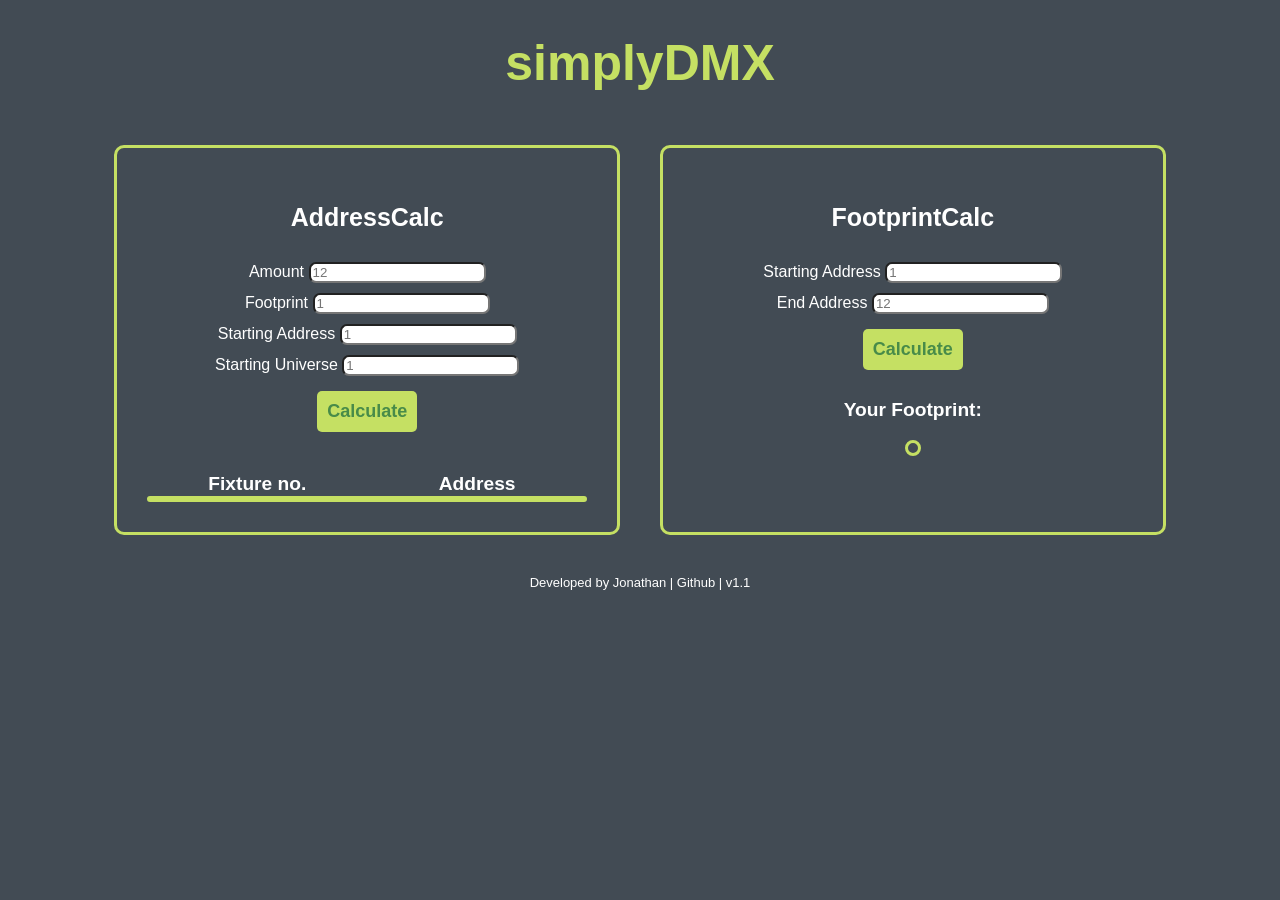
<file: docs/index.html>
<!DOCTYPE html>

<html lang="en-de">
<head>
    <meta charset="UTF-8">
    <link rel="icon" href="media/favicon.ico">
    <title>simplyDMX - Tools you might need while working with DMX</title>
    <link rel="stylesheet" href="style.css">
    <meta name="viewport" content="width=device-width, initial-scale=1.0">
    <script src="js/addressCalc.js"></script>
    <script src="js/footprintCalc.js"></script>
    

</head>

<body>

    <header>
        <h1>simplyDMX</h2>
    </header>
    
    <div class="flex-container">
        <div>
            <div>
                <h3>AddressCalc</h3>
                <form>
                    <label for="fixtureamount">Amount</label>
                    <input class="addressCalcInputDiv" type="number" id="fixtureamount" name="fixtureamount" max="200" placeholder="12">
                    <br>
                    <label for="fixturefootprint">Footprint</label>
                    <input class="addressCalcInputDiv" type="number" id="fixturefootprint" name="fixturefootprint" max="512" placeholder="1">
                    <br>
                    <label for="startAddress">Starting Address</label>
                    <input class="addressCalcInputDiv" type="number"  id="startAddress" name="startAddress" max="512" placeholder="1">
                    <br>
                    <label for="startUniverse">Starting Universe</label>
                    <input class="addressCalcInputDiv" type="number"  id="startUniverse" name="startUniverse" max="9999" placeholder="1">
                    <br>
                    <button type="button" onclick="createAddressTable()">Calculate</button>
                </form>
            </div>
            <div>
                <table id="headerForAddressTable">
                    <tr>
                        <td style="width: 50%;">Fixture no.</td>
                        <td style="width: 50%;">Address</td>
                    </tr>
                </table>
            </div>
            <div id="addressCalcTable">
                <table id="addressTable" >
                    <!-- Address table gets generated here-->
                </table>

            </div>
        </div>

        <div>
            <div>
                <h3>FootprintCalc</h3>
                <form>
                    <label for="fpStartAdress">Starting Address</label>
                    <input class="footprintCalcInput" type="number" id="fpStartAdress" name="fpStartAdress" max="512" placeholder="1">
                    <br>
                    <label for="fpEndAdress">End Address</label>
                    <input class="footprintCalcInput" type="number" id="fpEndAdress" name="fpEndAdress" max="512" placeholder="12">
                    <br>
                    <button type="button" onclick="calcFootprint()">Calculate</button>
                </form>
            </div>
            <div>
                <p id="calculatedFootprintHeader">Your Footprint:</p>
                <p id="calculatedFootprint"></p>
            </div>
        </div>


    </div>

    <footer>
        Developed by Jonathan | <a href="https://github.com/simplyDMX/simplyDMX.github.io" target="_blank">Github</a> | <span id="version">v1.1</span>
    </footer>

    
</body>

</html>
</file>
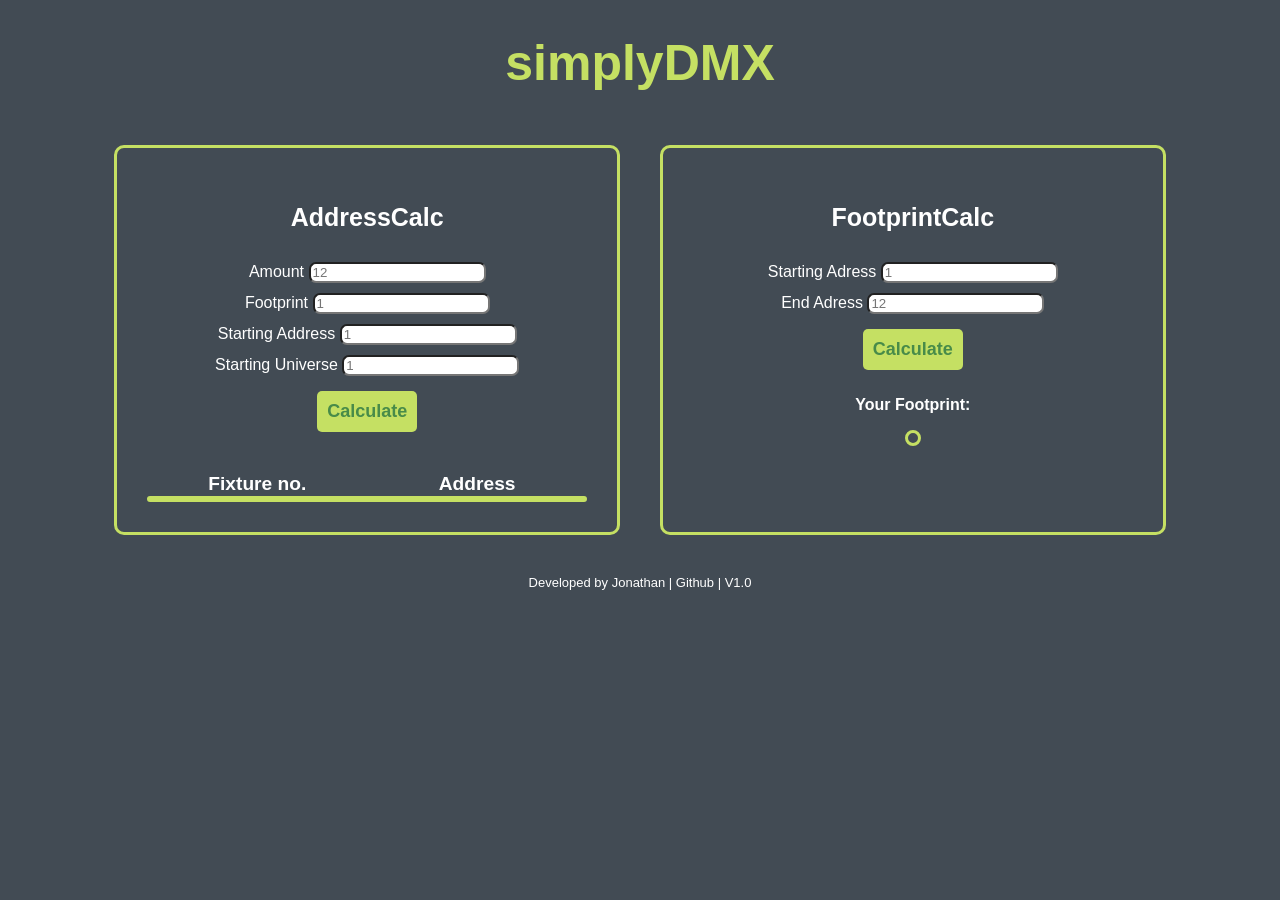
<file: simplyDMX/index.html>
<!DOCTYPE html>

<html lang="en-de">
<head>
    <meta charset="UTF-8">
    <link rel="icon" href="media/favicon.ico">
    <title>simplyDMX - Tools you might need while working with DMX</title>
    <link rel="stylesheet" href="style.css">
    <meta name="viewport" content="width=device-width, initial-scale=1.0">
    <script src="js/addressCalc.js"></script>
    <script src="js/footprintCalc.js"></script>
    

</head>

<body>

    <header>
        <h1>simplyDMX</h2>
    </header>
    
    <div class="flex-container">
        <div>
            <div>
                <h3>AddressCalc</h3>

                <label for="fixtureamount">Amount</label>
                <input class="addressCalcInputDiv" type="number" id="fixtureamount" name="fixtureamount" max="200" placeholder="12">
                <br>
                <label for="fixturefootprint">Footprint</label>
                <input class="addressCalcInputDiv" type="number" id="fixturefootprint" name="fixturefootprint" max="512" placeholder="1">
                <br>
                <label for="startAddress">Starting Address</label>
                <input class="addressCalcInputDiv" type="number"  id="startAddress" name="startAddress" max="512" placeholder="1">
                <br>
                <label for="startUniverse">Starting Universe</label>
                <input class="addressCalcInputDiv" type="number"  id="startUniverse" name="startUniverse" max="9999" placeholder="1">
                <br>
                <button type="button" onclick="createAddressTable()">Calculate</button>
            </div>
            <div>
                <table id="headerForAddressTable">
                    <tr>
                        <td style="width: 50%;">Fixture no.</td>
                        <td style="width: 50%;">Address</td>
                    </tr>
                </table>
            </div>
            <div id="addressCalcTable">
                <table id="addressTable" >
                    <!-- Address table gets generated here-->
                </table>

            </div>
        </div>

        <div>
            <div>
                <h3>FootprintCalc</h3>
                
                <label for="fpStartAdress">Starting Adress</label>
                <input class="footprintCalcInput" type="number" id="fpStartAdress" name="fpStartAdress" max="512" placeholder="1">
                <br>
                <label for="fpEndAdress">End Adress</label>
                <input class="footprintCalcInput" type="number" id="fpEndAdress" name="fpEndAdress" max="512" placeholder="12">
                <br>
                <button type="button" onclick="calcFootprint()">Calculate</button>
            </div>
            <div>
                <p id="calculatedFootprintHeader">Your Footprint:</p>
                <p id="calculatedFootprint"></p>
            </div>
        </div>


    </div>

    <footer>
        Developed by Jonathan | <a href="https://github.com/simplyDMX/simplyDMX.github.io" target="_blank">Github</a> | <var id="version">Version</var>
        
        <script>document.getElementById("version").innerText = "V1.0";</script>
    </footer>

    
</body>

</html>
</file>
<file: docs/style.css>
* {
  box-sizing: border-box;
}

body{
  background-color: rgb(66, 75, 84);
  text-align: center;
  color: white;
  font-family: sans-serif;
}

.flex-container {
  display: flex;
  flex-wrap: wrap;
  justify-content: center;
}

.flex-container > div {  
  margin: 20px;
  padding: 30px;
  min-width: 40%;
  border: 3px solid rgb(197, 224, 99);
  border-radius: 10px;
}

h1{
  font-size: 50px;
  color: rgb(197, 224, 99);
}

h3{
  font-size: 25px;
}

button{
  padding: 10px;
  margin: 10px;
  font-size: large;
  font-weight: bold;
  color: rgb(72, 139, 73);
  background-color: rgb(197, 224, 99);
  border: none;
  border-radius: 5px;
}

.addressCalcInputDiv, .footprintCalcInput{
  margin-top: 5px;
  margin-bottom: 5px;
  border-radius: 7px;
}

#headerForAddressTable{
  margin-left: auto;
  margin-right: auto;
  margin-top: 30px;
  font-weight: bold;
  font-size: larger;
  text-align: center;
  width: 100%;
  max-width: 500px;
  height: auto;
  border-collapse: collapse;
}


#addressTable {
  margin-left: auto;
  margin-right: auto;
  font-weight: bold;
  font-size: large;
  text-align: center;
  width: 100%;
  max-width: 500px;
  height: auto;
  border: 3px solid rgb(197, 224, 99);
  border-radius: 10px;
}

tr:nth-child(even) {
  background-color: rgb(72, 139, 73);
}

#calculatedFootprintHeader {
  font-weight: bold;
  font-size: larger;
}

#calculatedFootprint {
  font-weight: bold;
  border: 3px solid rgb(197, 224, 99);
  border-radius: 10px;
  width: fit-content;
  padding: 5px;
  margin: 0 auto;
}

footer {
  margin-top: 20px;
  font-size: small;
  color: white;
}

a:link {
  color: white;
  background-color: transparent;
  text-decoration: none;
}

a:visited {
  color: white;
  background-color: transparent;
  text-decoration: none;
}

a:hover {
  color: rgb(197, 224, 99);
  background-color: transparent;
  text-decoration: none;
}

a:active {
  color: rgb(197, 224, 99);
  background-color: transparent;
  text-decoration: none;
}
</file>
<file: simplyDMX/style.css>
* {
  box-sizing: border-box;
}

body{
    background-color: rgb(66, 75, 84);
    text-align: center;
    color: white;
    font-family: sans-serif;
}

.flex-container {
  display: flex;
  flex-wrap: wrap;
  justify-content: center;
}

.flex-container > div {  
  margin: 20px;
  padding: 30px;
  min-width: 40%;
  border: 3px solid rgb(197, 224, 99);
  border-radius: 10px;
}


h1{
    font-size: 50px;
    color: rgb(197, 224, 99);
}

h3{
  font-size: 25px;
}

button{
    padding: 10px;
    margin: 10px;
    font-size: large;
    font-weight: bold;
    color: rgb(72, 139, 73);
    background-color: rgb(197, 224, 99);
    border: none;
    border-radius: 5px;
}


.addressCalcInputDiv, .footprintCalcInput{
    margin-top: 5px;
    margin-bottom: 5px;
    border-radius: 7px;
}

#headerForAddressTable{
   margin-left: auto;
    margin-right: auto;
    margin-top: 30px;
    font-weight: bold;
    font-size: larger;
    text-align: center;
    width: 100%;
    max-width: 500px;
    height: auto;
    border-collapse: collapse;

}


#addressTable {
    margin-left: auto;
    margin-right: auto;
    font-weight: bold;
    font-size: large;
    text-align: center;
    width: 100%;
    max-width: 500px;
    height: auto;
    border: 3px solid rgb(197, 224, 99);
    border-radius: 10px;
    
}


tr:nth-child(even) {
  background-color: rgb(72, 139, 73);
}

#calculatedFootprintHeader {
  font-weight: bold;
}

#calculatedFootprint {
  font-weight: bold;
  border: 3px solid rgb(197, 224, 99);
  border-radius: 10px;
  width: fit-content;
  padding: 5px;
  margin: 0 auto;
}



footer {
    margin-top: 20px;
    font-size: small;
    color: white;
    text-decoration: none;
}



a:link {
  color: white;
  background-color: transparent;
  text-decoration: none;
}

a:visited {
  color: white;
  background-color: transparent;
  text-decoration: none;
}

a:hover {
  color: rgb(197, 224, 99);
  background-color: transparent;
  text-decoration: none;
}

a:active {
  color: rgb(197, 224, 99);
  background-color: transparent;
  text-decoration: none;
}

#version {
  font-style: normal;
}
</file>
